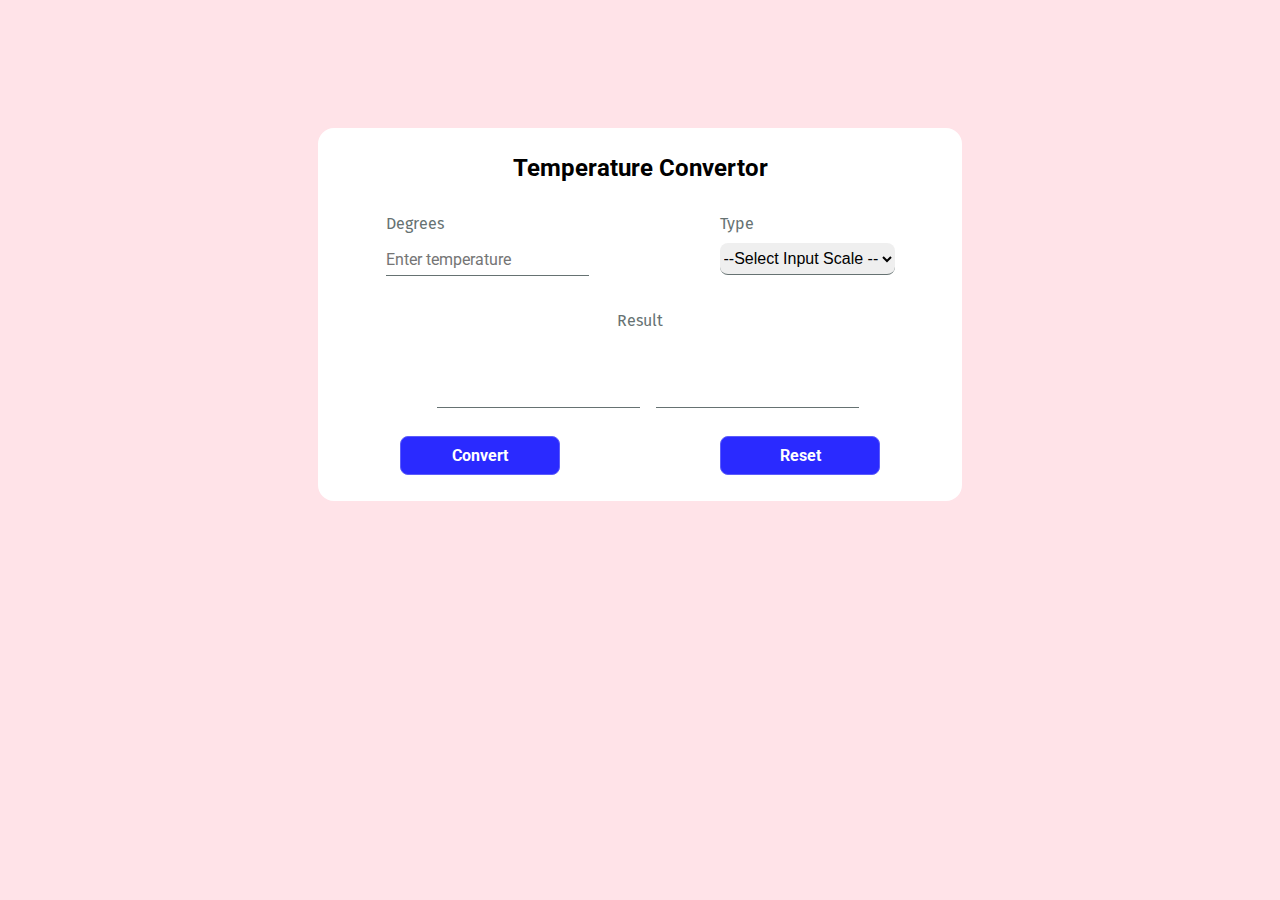
<file: temperature convertor task 2/index.html>
<!DOCTYPE html>
<html lang="en">
<head>
    <meta charset="UTF-8">
    <meta name="viewport" content="width=device-width, initial-scale=1.0">
    <title>Temperature Convertor</title>
    <link rel="stylesheet" href="style.css">
</head>
<body>
    <div class="container">
        <h2>Temperature Convertor</h2>
        <form action="#">
            <div class="deg_type">
             <div class="deg_container">
            <label for="degrees">Degrees</label><br>
            <input type="number" name="degrees" placeholder="Enter temperature" id="deg"><br>
            </div>
            <div class="type_container">
                <label for="scale">Type</label><br>
                <select name="scale" id="temp_scale">
                    <option value="Sel">--Select Input Scale --</option>
                    <option value="Fah">Fahrenhiet</option>
                    <option value="Cel">Celsius</option>
                    <option value="Kel">Kelvin</option>
                 </select><br>
            </div>
        </div>
        <div class="res_container">
        <div>
            <label for="result">Result</label><br>
        </div>
        <div class="res_sub_container">
            <input type="text" name="result1" id="output_res1" disabled="true">
            <input type="text" name="result2" id="output_res2" disabled="true">
        </div>
            <br>
        </div>
        <div class="btn_container">
            <input type="button" value="Convert" onclick="convert()">
            <input type="reset">
        </div>
        </div>
    </form>
    </div>
    <script src="./index.js"></script>
</body>
</html>
</file>
<file: temperature convertor task 2/style.css>
@import url('https://fonts.googleapis.com/css2?family=Roboto:wght@700@400&display=swap');
  @import url('https://fonts.googleapis.com/css2?family=Fira+Sans&display=swap');
  *{
    margin: 0;
    padding: 0;
}
body{
    background-color:rgba(255, 192, 203, 0.445);
}
.container{
    width: 50%;
    margin: auto;
    display: block;
    margin-top: 10%;
    border: 2px solid white;
    background-color: white;
    border-radius: 1rem;
    padding-top: 1.5rem;
    padding-bottom: 1.5rem;
}
h2{
    text-align: center;
    font-family: 'Roboto', sans-serif;
    padding-bottom: 2rem;
}
label{
    color: rgb(102, 114, 114);
    font-family: 'Fira Sans', sans-serif;
}
input{
    height: 2rem;
    border: 0;
    border-bottom: 1px solid rgb(102, 114, 114);
    font-size: 1rem;
    font-family:'Roboto', sans-serif ;
    font-weight: bold;
    margin-top: 10px;
    /* color: rgb(102, 114, 114); */
}
input::placeholder{
    font-weight:lighter;
}
input:focus{
    outline:brown ;
}
.deg_type{
    display: flex;
    justify-content: space-around;
}
select{
    height: 2rem;
    border-radius: 0.5rem;
    font-size: 1rem;
    border: 0;
    margin-top: 10px;
    border-bottom: 0.8px solid  rgb(102, 114, 114);
}
select:focus{
    transition: 200ms;
    background-color: rgba(0, 0, 255, 0.836);
    color: white;
}
.res_container{
    width: 100%;
}
.res_container > div{
    display: flex;
    justify-content: center;
    margin-top: 2.2rem;
}
.res_sub_container > input{
margin-left: 1rem;
background-color: white;
}
.btn_container{
    display: flex;
    justify-content: space-around;
}
.btn_container input{
    border: 1px solid rgb(93, 93, 250);
    background-color: rgba(0, 0, 255, 0.836);
    color: white;
    border-radius: 0.5rem;
    margin-left: 10px;
    margin-right: 10px;
    width: 25%;
    height: 2.4rem;
}
.btn_container input:hover{
    background-color: white;
    color: rgba(0, 0, 255, 0.836);
    cursor: pointer;
    transition-delay: 200ms ;
}
</file>
